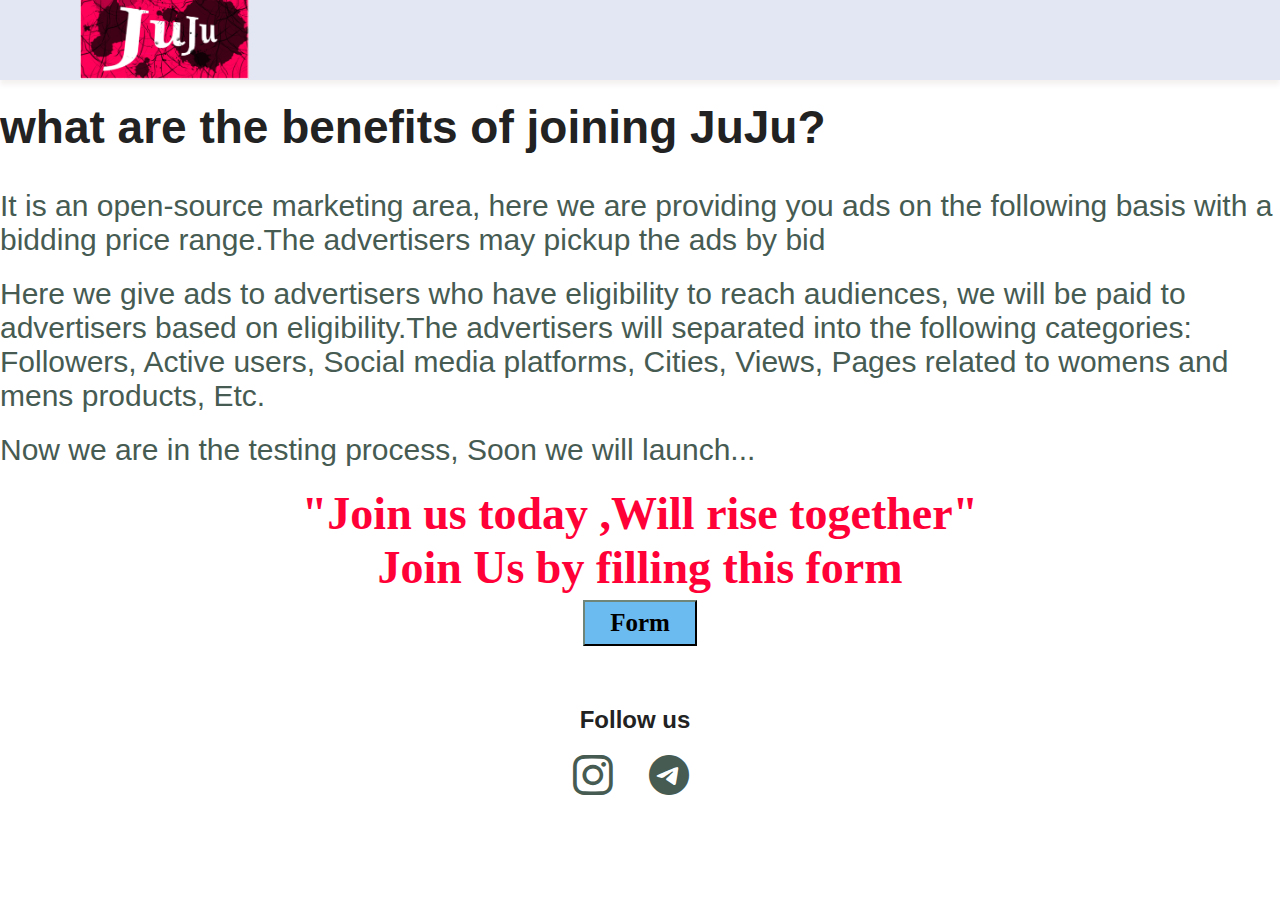
<file: description.html>
<!DOCTYPE html>
<html lang="en">
<head>
    <meta charset="UTF-8">
    <meta http-equiv="X-UA-Compatible" content="IE=edge">
    <meta name="viewport" content="width=device-width, initial-scale=1.0">
    <title>description</title>
    <link rel="stylesheet" href="style.css">
    <link rel="stylesheet" href="https://cdn.jsdelivr.net/npm/bootstrap-icons@1.10.2/font/bootstrap-icons.css" />
</head>
<body>
    <section id ="header">
        <a href="#">
            <img src ="JuJu logo Final.png" class="logo" alt="">
        </a>
    </section>
    <section id="description">
    <h2>what are the benefits of joining JuJu?</h2>
    <p>It is an open-source marketing area, here we are providing you ads on the following basis with a bidding price range.The advertisers may pickup the ads by bid</p>
    
        <p> Here we give ads to advertisers who have eligibility to reach audiences,
            we will be paid to advertisers based on eligibility.The advertisers will separated into the following categories: 
            Followers, Active users, Social media platforms, Cities, Views, Pages related to womens and mens products, Etc.</p>
           <p> Now we are in the testing process,
            Soon we will launch... </p>
    </section>
        <section id="desquote">
            <h2>"Join us today ,Will rise together"</h2>
        </section>
        <section id="desbutton">
            <h2>Join Us by filling this form</h2>
            <a href="https://forms.gle/2D7rjtLYefPCohas7"><button class="hai">Form</button></a>
            <footer class="section-p1">
    
                <div class="col">
                    <div class="follow">
                        <h4>Follow us</h4>
                        <div class="icon">
                        <i class="bi bi-"></i> 
                        <a href="https://www.instagram.com/jujuadsceo/"><i class="bi bi-instagram"></i></a>
                            <a href="https://t.me/+I_45p6B8i-Q5ZmVl"><i class="bi bi-telegram"></i></a>
                        <i class="bi bi-"></i>
                        <i class="bi bi-"></i>
                    </div>
                </div>
            </footer>
        </section>
        
</body>
<script>src="ïndex.js"</script>
</html>
</file>
<file: style.css>
@import url();
*{
    margin: 0;
    padding: 0;
    box-sizing: border-box;
    font-family: 'spartan',sans-serif;
    font-size: 40px;

}

h1 {
    font-size: 50px;
    line-height: 64px;
    color: #222;

}

h2 {
    font-size: 46px;
    line-height: 54px;
    color: #222;
} 

h4 {
    font-size: 20px;
    color: #222;
} 

h6{
    font-weight: 700;
    font-size: 12px;
}

p{
    font-size: 36px;
    color: #465b52;
    margin: 15px 0 20px 0;
    
}

.section-p1{
    padding: 40px 80px;
}

.section-m1 {
    margin: 40px 0;
}

button.normal{
    font-size: 14px;
    font-weight: 600;
    padding: 15px 30px;
    color: #000;
    background-color: #fff;
    border-radius: 4px;
    cursor: pointer;
    border: none;
    outline: none;
    transition: 0.2s;
}

button.white{
    font-size: 13px;
    font-weight: 600;
    padding: 11px 18px;
    color: #fff;
    background-color:transparent;
    cursor: pointer;
    border:1px solid #fff;
    outline: none;
    transition: 0.2s;
}

#desbutton .hai {
    background-color: #6cbbf0;
    font-size: 25px;
    border-color: #29312d;
    font-family: cursive;
    padding: 7px 25px 7px 25px;
    font-weight: 800;
    
}

#desbutton  {
    padding-top: 0px;
    color: #ff0000;
    border-color: #32a070;
    display: flex;
    flex-direction: column;
    background-repeat: no-repeat;
    cursor: pointer;
    font-weight: 700;
    font-size: 15px;
    font-family: cursive;
    align-items: center;
    
}

body {
    width: 100%;
}

#header {
    display: flex;
    align-items: center;
    height: 80px;
    justify-content: space-between;
    padding: 20px 80px;
    background: #e3e6f3;
    box-shadow: 0 5px 5px rgb(245, 241, 241);
    z-index: 999;
    position: sticky;
    top: 0;
    left: 0;
}

#header .logo {
    width: 22%;
    padding-top:4px ;
}



#navbar {
    display: flex;
    align-items: center;
    justify-content: center;
}

#navbar li {
    list-style: none;
    padding: 0 20px;
    position: relative;
}

#navbar li a { 
    text-decoration:none ;
    font-size: 16px;
    font-weight: 600;
    color: #1a1a1a ;
    transition: 0.3s ease;
}

#navbar li a:hover,
#navbar li a.active {
    color: #088178;
}

#navbar li a.active::after {
    content: "";
    width: 30%;
    height: 2px;
    background: #088178;
    position: absolute;
    bottom: -4px;
    left: 20px;
}

#mobile{
    display: none;
    align-items: center;
}

#close{
    display: none;
}

a.button {
    -webkit-appearance: button;
    -moz-appearance: button;
    appearance: button;

    text-decoration: none;
    color: initial;
}



#desbutton h2{
    color: #ff0037;
    text-align: center;
    font-family: cursive;
    align-items: center;
}

#desquote h2{
    color: #ff0037;
    text-align: center;
    font-family: cursive;
}

#description h2{
    padding: 20px 0px;
}

#description p{
    font-size: 30px;
}

#hero{
    background-image: url("images/ana.jpg");
    height: ;
    width: 100%;
    background-position: top 25% 0;
    background-size: cover;
    padding: 59px 80px;
    display: flex;
    flex-direction: column;
    align-items: flex-start;
    justify-content: center;
     
}

#hero h4{
    padding-bottom: 15px;
}
#hero h1 {
    color: #088178;
    font-size: 80px;
    padding-bottom: 25px;
    
}

#hero button{
    background-color: orange;
    color: #1a1a1a;
    border: 0;
    padding: 14px 80px 14px 65px;
    background-repeat: no-repeat;
    cursor: pointer;
    font-weight: 700;
    font-size: 15px;
}

#feature{
    display: flex;
    align-items: center;
    justify-content: space-between;
    flex-wrap: wrap;
}

#feature .fe-box{
    image-rendering: auto;
    width: 150px;
    height: 100px;
    text-align: center;
    padding: 0px 0px;
    box-shadow: 20px 20px 34px rgba(0, 0, 0, 0.3);
    border: 1px solid #e3e6f3 ;
    border-radius: 4px;
    margin: 15px 0;
}


#feature .fe-box :hover{
    box-shadow: 10px 10px 54px rgba(111, 7, 207, 0.3);
}

#feature .fe-box img{
    width: 100%;
    margin-bottom: 10px;
}

#feature .fe-box h6{
    display: inline-block;
    padding: 9px 8px 6px 8px;
    line-height: 1;
    border-radius:4px;
    color: #035c56;
    background-color: #f1b6ef; 
}

#feature .fe-box:nth-child(2) h6{
    background-color: #a6e2ab;
}
#feature .fe-box:nth-child(3) h6{
    background-color: #e7ee84;

}#feature .fe-box:nth-child(4) h6{
    background-color: #b6b0f1;

}#feature .fe-box:nth-child(5) h6{
    background-color: #8adef3;

}#feature .fe-box:nth-child(6) h6{
    background-color: #fda7a7;
}

#product1{
    text-align:center;
}

#product1 .pro-container{
    display: flex;
    justify-content: space-between;
    padding-top: 20px;
    flex-wrap: wrap;
}

#product1 .pro{
    width: 23%;
    min-width:250px;
    padding: 10px 12px;
    border: 1px  solid #cce7d0;
    border-radius: 25px;
    cursor: pointer;
    box-shadow: 20px 20px 30px rgba(0, 0, 0, 0.2);
    margin: 15px 0;
    transition: 0.2s ease;
    position: relative;

}

#product1 .pro:hover {
    box-shadow: 20px 20px 30px rgba(0, 0, 0, 0.6);
}

#product1 .pro img{
    width: 100%;
    border-radius: 20px;
}

#product1 .pro .des{
    text-align: start;
    padding: 10px 0;
}

#product1 .pro .des span{
    color: #606063;
    font-size: 12px;
}

#product1 .pro .des h5{
   padding: 7px;
   color: #1a1a1a;
   font-size: 14px; 
}

#product1 .pro .des i{
    font-size: 12px;
    color: rgb(243, 239, 14);
}

#product1 .pro .des h4{
    padding:7px ;
    font-size: 15px;
    font-weight: 700;
    color: #088178;
}

#product1 .pro .cart {
    width: 40px;
    height: 40px;
    line-height: 40px;
    border-radius: 50px;
    background: color #e8f6ea;
    font-weight: 500;
    color: #088178; 
    border:2px solid #cce7d0 ;
    position: absolute;
    bottom: 20px;
    right: 10px;
}

#banner{
    display: flex;
    flex-direction: column;
    justify-content: center;
    align-items: center;
    text-align: center;
    background-image: url("images/banner.jpg");
    width: 100%;
    height: 40vh;
    background-size: cover;
    background-position: top;
}

#banner h4{
    color: #e3e6f3;
    font-size: 16px;
}

#banner h2{
    color: #fff;
    font-size: 30px;
    padding: 10px 0;
}

#banner h2 span{
    color: #ff0000;
}

#banner button:hover {
    background-color: #04a096;
    color: #fff;
}

#sm-banner{
    display: flex;
    justify-content: space-between;
    flex-wrap: wrap ;

}

#sm-banner .banner-box{
    display: flex;
    flex-direction: column;
    justify-content: center;
    align-items: flex-start;
    text-align: center;
    background-image: url("images/potrait1.jpg");
    min-width:49%;
    height: 40vh;
    background-position: right;
    padding: 30px;
    margin-bottom: 20px;
    margin-top: 20px;
}

#sm-banner .banner-box2{
    display: flex;
    flex-direction: column;
    justify-content: center;
    align-items: flex-start;
    text-align: center;
    background-image: url("images/potrait.jpg");
    min-width:49%;
    height: 40vh;
    background-position: bottom left;
    padding: 30px;
    margin-top: 20px;
    margin-bottom: 20px;
   
}

#sm-banner h4{
    color: rgb(0, 0, 0);
    font-size: 25px;
    font-weight: 300;
}

#sm-banner h2{
    color: rgb(0, 0, 0);
    column-rule-style: double;
    font-size: 28px;
    font-weight: 800;
}

#sm-banner span{
    color:#fff;
    font-size: 25px;
    font-weight: 300;
    padding-bottom: 10px;
}

#sm-banner .banner-box:hover button{
    background-color:#71a5a2;
    border: 1px solid #035c56;
}

#banner3{
    display:flex;
    justify-content: space-between;
    flex-wrap: wrap;
    padding: 0 80px;
}

#banner3 .banner-box{
    display: flex;
    flex-direction: column;
    justify-content: center;
    align-items: flex-start;
    text-align: center;
    background-image: url("images/potrait2.jpg");
    min-width:30%;
    height: 30vh;
    padding: 20px;
    margin-bottom: 20px ;
    background-size: cover;
    background-position:left;
}

#banner3 .banner-box2{
    background-image: url("images/ana2.jpg");
}

#banner3 .banner-box3{
    background-image: url("images/ana.jpg");  
}

#banner3 h2{
    color: #fff;
    font-weight: 900;
    font-size: 22px;
    padding: 10px;

}

#banner3 h3{ 
    color:#556160 ;
    font-weight: 800;
    font-size: 15px;
    padding: 10px;
}

#newsletter{
    display: flex;
    justify-content: space-between;
    flex-wrap: wrap;
    align-items: center;
    background-color:#a2eee9 ;
    background-repeat: no-repeat;
    background-position: center;
}

#newsletter h4{
    font-size: 22px;
    font-weight: 700;
    color: #29538d;
}

#newsletter p{
    font-size: 14px;
    font-weight: 600;
}


#newsletter p span{
    color: #ffbd27;
}

#newsletter input{
    height: 3.125rem;
    padding: 0 1.25em;
    font-size: 14px;
    width: 100%;
    border: 1px solid transparent;
    border-radius: 4px;
    outline: none;
    border-top-right-radius: 0 ;
    border-bottom-right-radius: 0;
}

#newsletter button {
    background-color: #04a096;
    color:#fff;
    white-space: nowrap;
    border-top-left-radius: 0 ;
    border-bottom-left-radius: 0;
}

#newsletter .form{
    display: flex;
    width: 40%;
}

footer {
    display: flex;
    flex-wrap:wrap ;
    justify-content: space-between;
    margin-right: 10px;
}

footer .col{
    display: flex;
    flex-direction: column;
    align-items: flex-start;
    margin-bottom: 20px;
}

footer .logo {
    width: 20%;
    
    margin-bottom: 30px;
}

footer h4 {
    font-size: 24px;
    padding-bottom: 20px;
}

footer p {
    font-size: 13px;
    margin: 0 0 8px 0;
}

footer a {
    font-size: 13px;
    text-decoration: none;
    color: #222;
    margin: 10px;
}

footer .follow {
   
    margin-top:20px ;
    display: flex;
    flex-direction: column;
    align-items: center;
}

footer .follow i {
    color: #465b52;
    padding-right: 4px;
    cursor: pointer;
}

footer .install .row img{
    border: 1px solid;
    border-radius: 5px;
}

footer .install  img {
    width: 22%;
    margin: 10px 0 15px 0;
}

footer .follow i:hover,
footer .install  img:hover,
footer a:hover{
    color: #088178;

}

footer .copyright {
    width: 100%;
    text-align: center;
}



@media(max-width:799px){
    .section-p1 {
        padding: 40px 40px;
    }

    #navbar {
        display: flex;
        flex-direction: column;
        align-items:flex-start;
        justify-content: flex-start;
        position: fixed;
        top: 0;
        right: -300px;
        height: 100vh;
        width: 300px;
        background-color: #e3e6f3;
        box-shadow: 0 40px 60px rgba(0,0,0,0.1);
        padding: 80px 0 0 10px;
        transition: 0.3s;
    }

    #navbar.active{
        right: 0px;
    }

    #navbar li{
        margin-bottom: 25px;
    }

    #mobile{
        display: flex;
        align-items: center;
    }

    #mobile a{
        color: #000000;
        font-size: 27px;
        padding: 0 20px 7px 20px
    }

    #mobile {
        color: #000000;
        font-size: 38px;
    }

    #close{
        position: absolute;
        display: initial;
        top: 30px;
        left: 27px;
        color: #222;
        font-size: 24px;
    }

    #lg-bag{
        display: none;
    }

    #hero {
        height: ;
        padding: 0 40px;
        background-position: top 30% right 70%;
    }

    #feature {
       
        justify-content: space-between;
     
    }

    #feature .fe-box {
        margin: 15px 15px;
    }

    #product1 .pro-container {
        justify-content: center;
    }

    #product1 .pro {
        margin: 15px;
    }
    
    #banner {        
        height: 20vh;

    }

    #sm-banner .banner-box {
        min-width: 100%;
        height: 30vh;   
    }

    #banner3 {
        padding: 0 40px;
    }
    
    #banner3 .banner-box {
       width: 28%;
    }

    #newsletter .form {
        width: 70%;
    }
    
    #desbutton  {
       
        color: #ff0000;
        border-color: #32a070;
        display: flex;
        flex-direction: column;
        background-repeat: no-repeat;
        cursor: pointer;
        font-weight: 700;
        font-size: 100px;
        font-family: cursive;
        align-items: center;
        padding-top: 80px;
    }
    #desbutton .hai {
        background-color: #6cbbf0;
        font-size: 50px;
        border-color: #29312d;
        font-family: cursive;
        
        
    }
    footer h4 {
        font-size: 35px;
        padding-bottom: 20px;
    }

   
    
}

@media(max-width:477px){
    #header {
        padding: 10px 30px;
    }

    #desbutton h2 {
        font-size: 25px;
    }

    #desbutton .hai {
        background-color: #6cbbf0;
        font-size: 25px;
        border-color: #29312d;
        font-family: cursive;
        
        
    }
    footer h4 {
        font-size: 24px;
        padding-bottom: 20px;
    }

    #desbutton  {
        
        color: #ff0000;
        border-color: #32a070;
        display: flex;
        flex-direction: column;
        background-repeat: no-repeat;
        cursor: pointer;
        font-weight: 700;
        font-size: 40px;
        font-family: cursive;
        align-items: center;
        padding: 10px 20px 10px 20px;
    }
    
  

    #hero h4 {
       color: #ffffff;
    }

    h2 {
        font-size: 20px;
        color: #000202;
    }

    #description h2{
        font-size: 30px;
        padding-left:5px  ;
        font-style: bold ;
        color: black;
    }

    #description p {
        font-size: 25px;
        color: #465b52;
        padding-left: 5px;
    }

   

    #desquote h2 {
        font-size: 20px;
        color: #ff0037;
        text-align: center;
        font-family:cursive;
    }

    p {
        font-size: 35px;
        font-family:cursive;
        color: #ff0040;
    }

    #hero h1 {
        font-size: 35px;
        padding-top: 5px;
        padding-bottom: 0;
    }

    .section-p1 {
        padding:20px;
    }

    #feature .fe-box {
        image-rendering: auto;
        width: 155px;
        margin: 0 0 50px 0;
    }

    #feature .fe-box h6 {
        padding: 2px;
    }

    #product1 .pro {
        width: 100%;
    }

    #banner {
        height: 35vh;
    }

    #sm-banner .banner-box {
        height: 40vh;
    }

    #banner3 {
        padding: 0 20px;
    }

    #banner3 .banner-box {
        width: 100%;
    }

    #newsletter .form {
        width: 100%;
    }

    #newsletter {
       padding: 40px 20px;  
    }

    footer .copyright {
        text-align:start;
    }
}
</file>
